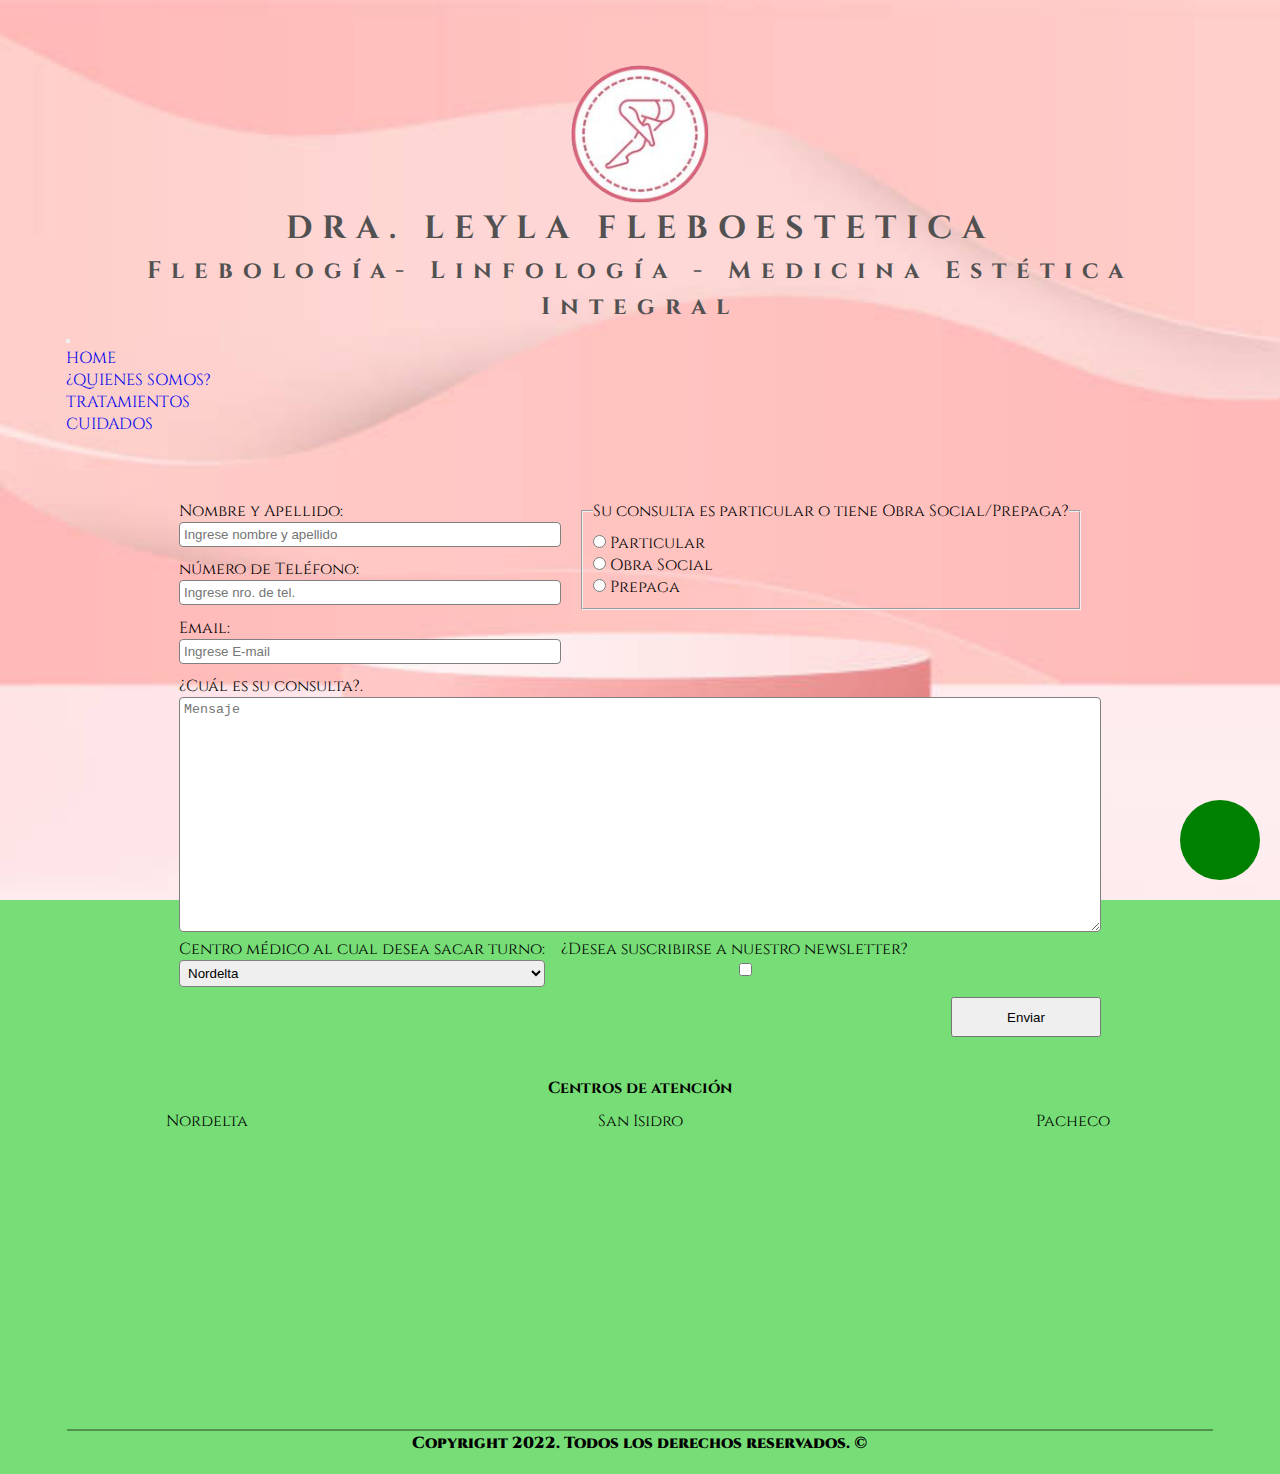
<file: pages/contacto.html>
<!DOCTYPE html>
<html lang="es">

<head>
    <meta charset="UTF-8">
    <meta http-equiv="X-UA-Compatible" content="IE=edge">
    <meta name="viewport" content="width=device-width, initial-scale=1.0">
    <title>Contacto</title>
    <link rel="shortcut icon" href="./assets/icons/mini-logo.jpg">
    
    <link rel="preconnect" href="https://fonts.googleapis.com">
    <link rel="preconnect" href="https://fonts.gstatic.com" crossorigin>
    <link href="https://fonts.googleapis.com/css2?family=Cinzel&display=swap" rel="stylesheet">
    <!-- Font Awesome CDN -->
    <link href="https://cdn.jsdelivr.net/npm/bootstrap@5.2.0-beta1/dist/css/bootstrap.min.css" rel="stylesheet" integrity="sha384-0evHe/X+R7YkIZDRvuzKMRqM+OrBnVFBL6DOitfPri4tjfHxaWutUpFmBp4vmVor" crossorigin="anonymous">
<script src="https://cdn.jsdelivr.net/npm/bootstrap@5.2.0-beta1/dist/js/bootstrap.bundle.min.js" integrity="sha384-pprn3073KE6tl6bjs2QrFaJGz5/SUsLqktiwsUTF55Jfv3qYSDhgCecCxMW52nD2" crossorigin="anonymous"></script>
    <link rel="stylesheet" href="https://cdnjs.cloudflare.com/ajax/libs/font-awesome/6.1.1/css/all.min.css" integrity="sha512-KfkfwYDsLkIlwQp6LFnl8zNdLGxu9YAA1QvwINks4PhcElQSvqcyVLLD9aMhXd13uQjoXtEKNosOWaZqXgel0g==" crossorigin="anonymous" referrerpolicy="no-referrer" />
<link rel="stylesheet" href="../style.css" />
</head>
<body  class="parallax">
        <header class="header">
            <div class="header__content">
                <div>
                    <a href="../index.html"><img src="../assets/icons/pixlr-bg-result.png" alt="logo" class="logo"></a>
                     <h1>DRA. LEYLA FLEBOESTETICA </h1>
                    <h2 class="header__content--flebo">Flebología- Linfología - Medicina Estética Integral</h2>
                </div>
                <div>
                    <nav class="navbar navbar-expand-sm bg-transparent">
                        <div class="container-fluid d-flex justify-content-center">
                             <button class="navbar-toggler" type="button" data-bs-toggle="collapse" data-bs-target="#navbarNav" aria-controls="navbarNav" aria-expanded="false" aria-label="Toggle navigation">
                            <span class="navbar-toggler-icon"></span>
                          </button>
                          <div>
                            <div class="collapse navbar-collapse" id="navbarNav">
                            <ul class="navbar-nav d-flex align-items-center">
                              <li class="nav-item">
                                <a class="nav-link" href="../index.html">HOME
                                </a>
                              </li>
                              <li class="nav-item">
                                <a class="nav-link" href="../pages/quienes-somos.html">¿QUIENES SOMOS?</a>
                              </li>
                              <li class="nav-item">
                                <a class="nav-link" href="../pages/tratamientos.html">TRATAMIENTOS</a>
                              </li>
                              <li class="nav-item">
                                <a class="nav-link" href="../pages/Cuidados.html">CUIDADOS</a>
                              </li>
                            </ul>
                          </div>
                          </div>
                          
                        </div>
                      </nav>
                </div>
            </div>
        </header>
        <main >
            <form class="grid__formulario" id="Formulario" action="" method="">
                <div class="grid__nya">
                    <label for="nombre">Nombre y Apellido:
                    </label>               
                    <input type="text" id="nombre"  placeholder="Ingrese nombre y apellido"/>
                </div>
                <div class="grid__numero">
                    <label for="number">número de Teléfono:</label>
                    <input type="number" id="number"  placeholder="Ingrese nro. de tel."/> 
                 </div>
                 <div class="grid__email">
                    <label for="email">Email:</label>
                    <input type="email" id="email" name="email" placeholder="Ingrese E-mail"/>
                </div>
                <div class="grid__consulta">
                    <label for="consulta">¿Cuál es su consulta?.</label>
                    <textarea name="consulta" id="consulta" cols="90" rows="15" placeholder="Mensaje"></textarea>
                </div>
                <div class="grid__centromedico">
                    <label for="centro-medico">Centro médico al cual desea sacar turno:</label>
                    <select name="centro-medico" id="centro-medico">
                        <option value="Nordelta">Nordelta</option>
                        <option value="San Isidro">San Isidro</option>
                        <option value="Pacheco">Pacheco</option>
                    </select>
                </div>
                <div class="grid__news">
                    <label for="newsletter">¿Desea suscribirse a nuestro newsletter?</label>
                    <input type="checkbox" id="newaletter">
                </div>
                <div class="grid__seguro">
                    <fieldset>
                        <legend>Su consulta es particular o tiene Obra Social/Prepaga?</legend>
                        <div>
                        <input type="radio" id="particular" name="grupo">
                        <label for="particular">Particular</label>
                        </div>
                        <div>
                        <input type="radio" id="obra" name="grupo">
                        <label for="obra">Obra Social</label>
                        </div>
                        <div>
                        <input type="radio" id="prep" name="grupo">
                        <label for="prep">Prepaga</label>
                        </div>
                    </fieldset> 
                </div>            
                <button class="grid__enviar" type="submit">Enviar</button>
            </form>
        </main> 
        <footer>
            <div class="contenedor">
        <div class="contenedor__contacto">
            <div class="contenedor__contacto__ubicacion">
                <div class="contenedor__contacto__ubicacion__encabezado">
                    <h4 class="contenedor__contacto__ubicacion__encabezado--titulo">Centros de atención <i class="fa-solid fa-location-dot"></i>
                    </h4>
                </div>

                <div class="contenedor__contacto__ubicacion__mapas">
                    <div class="contenedor__contacto__ubicacion__mapas__cards">
                        <p class="contenedor__contacto__ubicacion__mapas__cards--titulo">Nordelta</p>
                        <iframe 
                            class="contenedor__contacto__ubicacion__mapas__cards--iframe"
                            src="https://www.google.com/maps/embed?pb=!1m18!1m12!1m3!1d26336.557645499794!2d-58.666463479834334!3d-34.399574142248326!2m3!1f0!2f0!3f0!3m2!1i1024!2i768!4f13.1!3m3!1m2!1s0x95bca16f9b3a729b%3A0x9222c9f6c643c79a!2sCentro%20medico%20nordelta!5e0!3m2!1ses-419!2sar!4v1654133646349!5m2!1ses-419!2sar"
                            style="border:0;" allowfullscreen="" loading="lazy"
                            referrerpolicy="no-referrer-when-downgrade">
                        </iframe>
                    </div>

                    <div class="contenedor__contacto__ubicacion__mapas__cards">
                        <p class="contenedor__contacto__ubicacion__mapas__cards--titulo">San Isidro</p>
                        <iframe
                            class="contenedor__contacto__ubicacion__mapas__cards--iframe"
                            src="https://www.google.com/maps/embed?pb=!1m18!1m12!1m3!1d210521.3406984122!2d-58.651449790356565!3d-34.46747848117602!2m3!1f0!2f0!3f0!3m2!1i1024!2i768!4f13.1!3m3!1m2!1s0x95bcb1e1c03385cf%3A0xc49ce64c2c847b26!2sSentirse%20Amada!5e0!3m2!1ses-419!2sar!4v1654124394409!5m2!1ses-419!2sar"
                            style="border:0;" allowfullscreen="" loading="lazy"
                            referrerpolicy="no-referrer-when-downgrade">
                        </iframe>
                    </div>

                    <div class="contenedor__contacto__ubicacion__mapas__cards">
                        <p class="contenedor__contacto__ubicacion__mapas__cards--titulo">Pacheco</p>
                        <iframe
                            class="contenedor__contacto__ubicacion__mapas__cards--iframe"
                            src="https://www.google.com/maps/embed?pb=!1m18!1m12!1m3!1d3289.663965141331!2d-58.638026085200444!3d-34.46067705744981!2m3!1f0!2f0!3f0!3m2!1i1024!2i768!4f13.1!3m3!1m2!1s0x95bca5b5c18c1db3%3A0x7f00afeb652bda51!2sBioimagenes%20Casanova!5e0!3m2!1ses-419!2sar!4v1654133158910!5m2!1ses-419!2sar"
                            style="border:0;" allowfullscreen="" loading="lazy"
                            referrerpolicy="no-referrer-when-downgrade">
                        </iframe>
                    </div>
                </div>
            </div>

            <div class="contenedor__contacto__redessociales">
                <!-- <h4>Seguinos en redes sociales.</h4> -->
                <a class="contenedor__contacto__redessociales--contico" href="https://www.instagram.com/fleboestetica.draleyla/">
                    <i class="fa-brands fa-instagram"></i>
                </a>
                <a class="contenedor__contacto__redessociales--contico" href="#">
                    <i class="fa-brands fa-facebook-f"></i>
                </a>
                <a class="contenedor__contacto__redessociales--contico" href="#">
                    <i class="fa-brands fa-twitter"></i>
                </a>
                <div class="whatsaap"><a href="https://wa.me/541169811539" class="contenedor__contacto__redessociales--contico">
                    <i class="fa-brands fa-whatsapp"></i>
                    </a></div>
                
            </div>
        </div>
        <div class="contenedor__copy">
            <p class="contenedor__copy--texto">Copyright 2022. Todos los derechos reservados. ©</p>
        </div>
        
            </div>
            <div class="flotante">
                <a href="https://wa.me/541169811539" class="flotante__contico whatsapp">
                <i class="fa-brands fa-whatsapp"></i></a>
            </div>
        </footer>
            
</body>

</html>
</file>
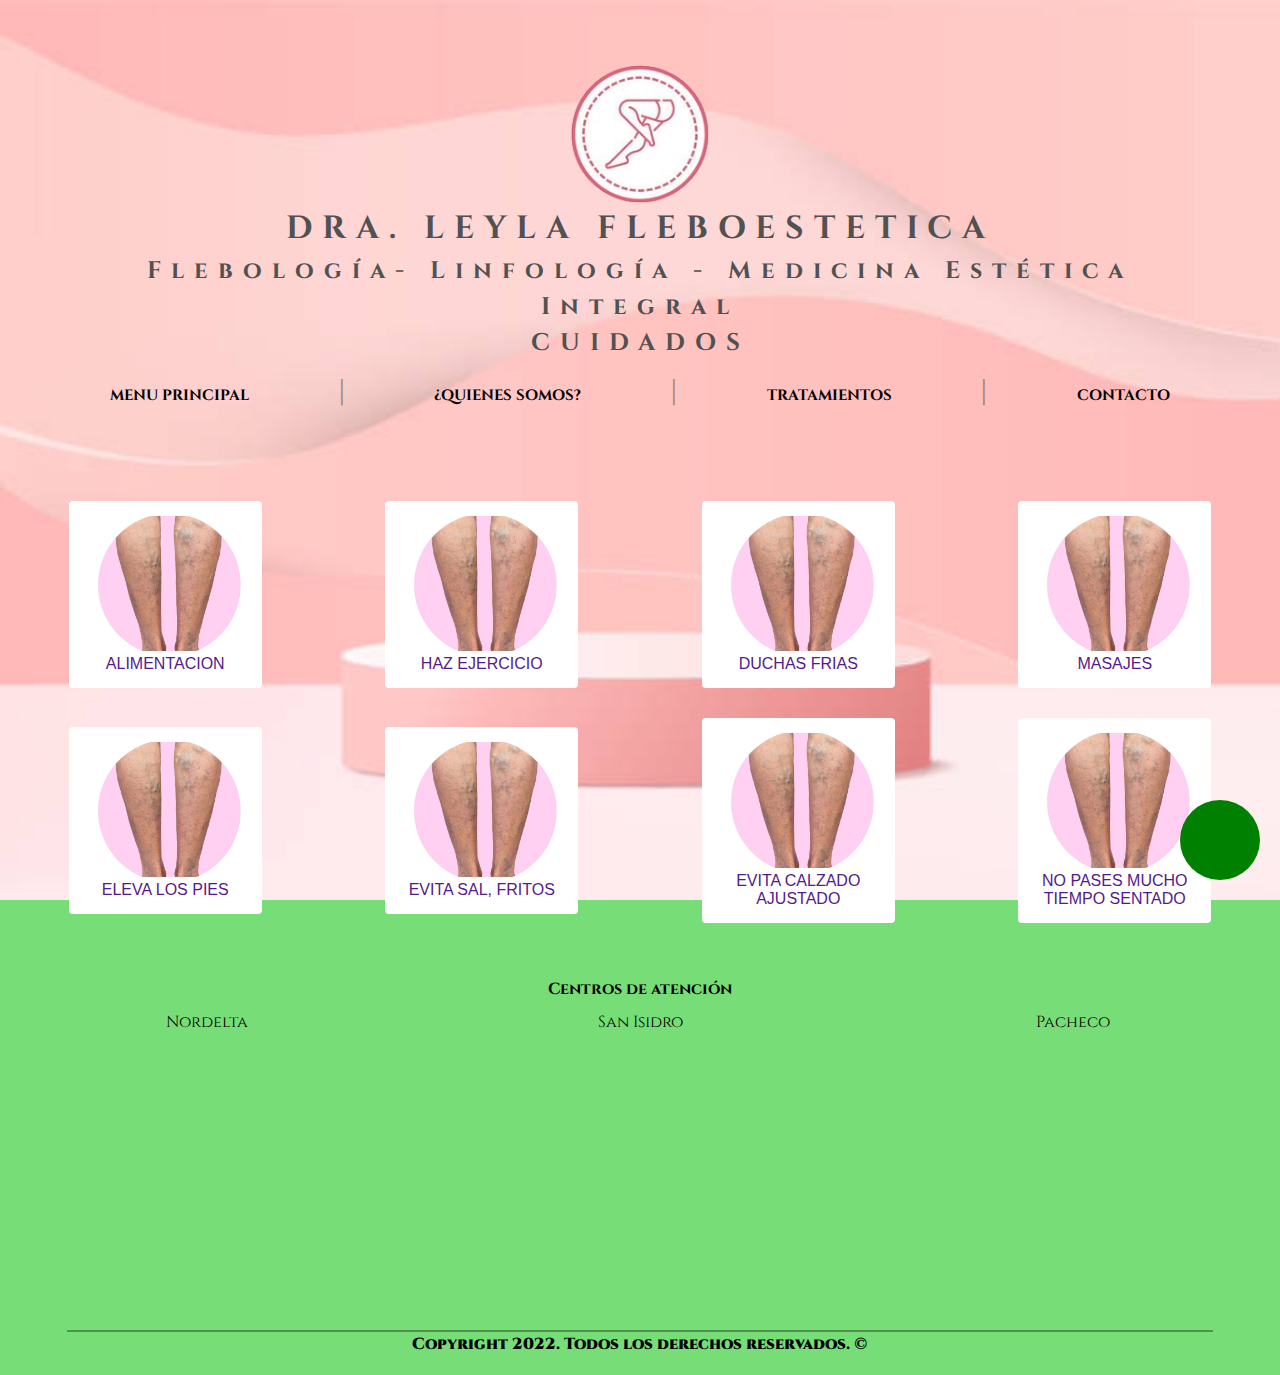
<file: pages/Cuidados.html>
<!DOCTYPE html>
<html lang="es">

<head>
    <meta charset="UTF-8">
    <meta http-equiv="X-UA-Compatible" content="IE=edge">
    <meta name="viewport" content="width=device-width, initial-scale=1.0">
    <title>Cuidados</title>
    <link rel="shortcut icon" href="./assets/icons/mini-logo.jpg">
    <link rel="stylesheet" href="../style.css" />
    <link rel="preconnect" href="https://fonts.googleapis.com">
    <link rel="preconnect" href="https://fonts.gstatic.com" crossorigin>
    <link href="https://fonts.googleapis.com/css2?family=Cinzel&display=swap" rel="stylesheet">
    <!-- Font Awesome CDN -->
    <link rel="stylesheet" href="https://cdnjs.cloudflare.com/ajax/libs/font-awesome/6.1.1/css/all.min.css" integrity="sha512-KfkfwYDsLkIlwQp6LFnl8zNdLGxu9YAA1QvwINks4PhcElQSvqcyVLLD9aMhXd13uQjoXtEKNosOWaZqXgel0g==" crossorigin="anonymous" referrerpolicy="no-referrer" />

</head>
<body class="parallax">
    <header class="header">
        <div class="header__content">
            <a href="../index.html"><img src="../assets/icons/pixlr-bg-result.png" alt="logo" class="logo"></a>
            <h1>DRA. LEYLA FLEBOESTETICA </h1>
            <h2 class="header__content--flebo">Flebología- Linfología - Medicina Estética Integral</h2>
            <h2 class="header__content--text">CUIDADOS</h2>
        </div>
        <nav class="nav">
            <ul class="nav__content">
                <li><a href="../index.html" class="nav__content--a">MENU PRINCIPAL</a>
                </li>
                <span>|</span>
                <li><a href="./quienes-somos.html" class="nav__content--a ">¿QUIENES SOMOS?</a>
                </li>
                <span>|</span>
                <li><a href="./tratamientos.html" class="nav__content--a">TRATAMIENTOS</a>
                </li>
                <span>|</span>
                <li><a href="./contacto.html" class="nav__content--a">CONTACTO</a>
                </li>
            </ul>
        </nav>
    </header>
    <main class="cuidados">
        <div class="cuidados__link">
            <div>
                <img src="../assets/foto1.jpg" alt="alimentacion">
            </div>
            <div class="cuidados__link__text">
                <a href="">ALIMENTACION</a>
            </div>
        </div>
        <div class="cuidados__link">
            <div>
                <img src="../assets/foto1.jpg" alt="ejercicio">
            </div>
            <div class="cuidados__link__text">
                <a href="">HAZ EJERCICIO</a>
            </div>
        </div>
        <div class="cuidados__link">
            <div>
                <img src="../assets/foto1.jpg" alt="duchas">
            </div>
            <div class="cuidados__link__text">
                <a href="">DUCHAS FRIAS</a>
            </div>
        </div>
        <div class="cuidados__link">
            <div>
                <img src="../assets/foto1.jpg" alt="masajes">
            </div>
            <div class="cuidados__link__text">
                <a href="">MASAJES</a>
            </div>
        </div>
        <div class="cuidados__link">
            <div>
                <img src="../assets/foto1.jpg" alt="elevacion">
            </div>
            <div class="cuidados__link__text">
                <a href="">ELEVA LOS PIES</a>
            </div>
        </div>
        <div class="cuidados__link">
            <div>
                <img src="../assets/foto1.jpg" alt="sal">
            </div>
            <div class="cuidados__link__text">
                <a href="">EVITA SAL, FRITOS</a>
            </div>
        </div>
        <div class="cuidados__link">
            <div>
                <img src="../assets/foto1.jpg" alt="calzado">
            </div>
            <div class="cuidados__link__text">
                <a href="">EVITA CALZADO AJUSTADO</a>
            </div>
        </div>
        <div class="cuidados__link">
            <div>
                <img src="../assets/foto1.jpg" alt="sentado">
            </div>
            <div class="cuidados__link__text">
                <a href="">NO PASES MUCHO TIEMPO SENTADO</a>
            </div>
        </div>
        
        
      
    </main>
    <footer>
        <div class="contenedor">
            <div class="contenedor__contacto">
                <div class="contenedor__contacto__ubicacion">
                    <div class="contenedor__contacto__ubicacion__encabezado">
                        <h4 class="contenedor__contacto__ubicacion__encabezado--titulo">Centros de atención <i class="fa-solid fa-location-dot"></i>
                        </h4>
                    </div>

                    <div class="contenedor__contacto__ubicacion__mapas">
                        <div class="contenedor__contacto__ubicacion__mapas__cards">
                            <p class="contenedor__contacto__ubicacion__mapas__cards--titulo">Nordelta</p>
                            <iframe 
                                class="contenedor__contacto__ubicacion__mapas__cards--iframe"
                                src="https://www.google.com/maps/embed?pb=!1m18!1m12!1m3!1d26336.557645499794!2d-58.666463479834334!3d-34.399574142248326!2m3!1f0!2f0!3f0!3m2!1i1024!2i768!4f13.1!3m3!1m2!1s0x95bca16f9b3a729b%3A0x9222c9f6c643c79a!2sCentro%20medico%20nordelta!5e0!3m2!1ses-419!2sar!4v1654133646349!5m2!1ses-419!2sar"
                                style="border:0;" allowfullscreen="" loading="lazy"
                                referrerpolicy="no-referrer-when-downgrade">
                            </iframe>
                        </div>

                        <div class="contenedor__contacto__ubicacion__mapas__cards">
                            <p class="contenedor__contacto__ubicacion__mapas__cards--titulo">San Isidro</p>
                            <iframe
                                class="contenedor__contacto__ubicacion__mapas__cards--iframe"
                                src="https://www.google.com/maps/embed?pb=!1m18!1m12!1m3!1d210521.3406984122!2d-58.651449790356565!3d-34.46747848117602!2m3!1f0!2f0!3f0!3m2!1i1024!2i768!4f13.1!3m3!1m2!1s0x95bcb1e1c03385cf%3A0xc49ce64c2c847b26!2sSentirse%20Amada!5e0!3m2!1ses-419!2sar!4v1654124394409!5m2!1ses-419!2sar"
                                style="border:0;" allowfullscreen="" loading="lazy"
                                referrerpolicy="no-referrer-when-downgrade">
                            </iframe>
                        </div>

                        <div class="contenedor__contacto__ubicacion__mapas__cards">
                            <p class="contenedor__contacto__ubicacion__mapas__cards--titulo">Pacheco</p>
                            <iframe
                                class="contenedor__contacto__ubicacion__mapas__cards--iframe"
                                src="https://www.google.com/maps/embed?pb=!1m18!1m12!1m3!1d3289.663965141331!2d-58.638026085200444!3d-34.46067705744981!2m3!1f0!2f0!3f0!3m2!1i1024!2i768!4f13.1!3m3!1m2!1s0x95bca5b5c18c1db3%3A0x7f00afeb652bda51!2sBioimagenes%20Casanova!5e0!3m2!1ses-419!2sar!4v1654133158910!5m2!1ses-419!2sar"
                                style="border:0;" allowfullscreen="" loading="lazy"
                                referrerpolicy="no-referrer-when-downgrade">
                            </iframe>
                        </div>
                    </div>
                </div>

                <div class="contenedor__contacto__redessociales">
                    <!-- <h4>Seguinos en redes sociales.</h4> -->
                    <a class="contenedor__contacto__redessociales--contico" href="https://www.instagram.com/fleboestetica.draleyla/">
                        <i class="fa-brands fa-instagram"></i>
                    </a>
                    <a class="contenedor__contacto__redessociales--contico" href="#">
                        <i class="fa-brands fa-facebook-f"></i>
                    </a>
                    <a class="contenedor__contacto__redessociales--contico" href="#">
                        <i class="fa-brands fa-twitter"></i>
                    </a>
                    <div class="whatsaap"><a href="https://wa.me/541169811539" class="contenedor__contacto__redessociales--contico">
                        <i class="fa-brands fa-whatsapp"></i>
                        </a></div>
                    
                </div>
            </div>
            <div class="contenedor__copy">
                <p class="contenedor__copy--texto">Copyright 2022. Todos los derechos reservados. ©</p>
            </div>
            
        </div>
        
    </footer>
    <div class="flotante">
        <a href="https://wa.me/541169811539" class="flotante__contico whatsapp">
            <i class="fa-brands fa-whatsapp"></i>
        </a>
    </div>
</body>

</html>
</file>
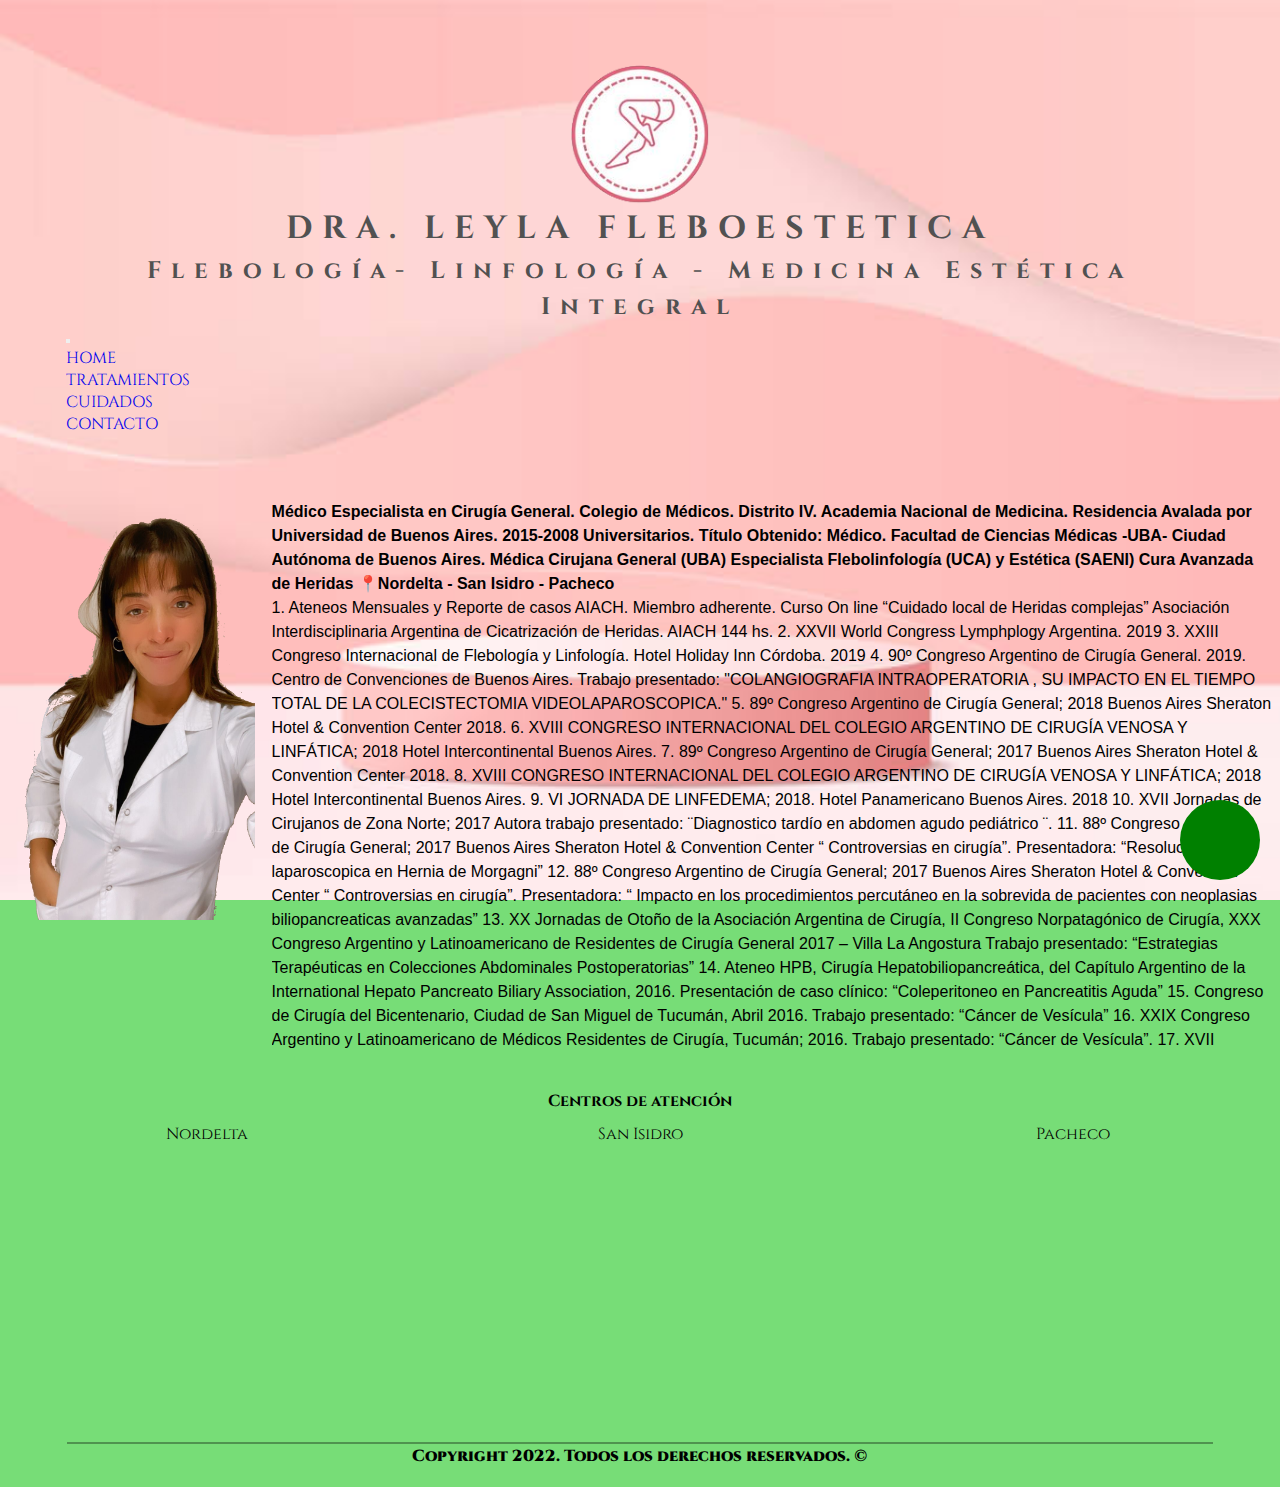
<file: pages/quienes-somos.html>
<!DOCTYPE html>
<html lang="es">

<head>
    <meta charset="UTF-8">
    <meta http-equiv="X-UA-Compatible" content="IE=edge">
    <meta name="viewport" content="width=device-width, initial-scale=1.0">
    <title>Quienes somos?</title>
    <link rel="shortcut icon" href="./assets/icons/mini-logo.jpg">
    
    <link rel="preconnect" href="https://fonts.googleapis.com">
    <link rel="preconnect" href="https://fonts.gstatic.com" crossorigin>
    <link href="https://fonts.googleapis.com/css2?family=Cinzel&display=swap" rel="stylesheet">
    <!-- Font Awesome CDN -->
    <link rel="stylesheet" href="https://cdnjs.cloudflare.com/ajax/libs/font-awesome/6.1.1/css/all.min.css" integrity="sha512-KfkfwYDsLkIlwQp6LFnl8zNdLGxu9YAA1QvwINks4PhcElQSvqcyVLLD9aMhXd13uQjoXtEKNosOWaZqXgel0g==" crossorigin="anonymous" referrerpolicy="no-referrer" />
    <link href="https://cdn.jsdelivr.net/npm/bootstrap@5.2.0-beta1/dist/css/bootstrap.min.css" rel="stylesheet" integrity="sha384-0evHe/X+R7YkIZDRvuzKMRqM+OrBnVFBL6DOitfPri4tjfHxaWutUpFmBp4vmVor" crossorigin="anonymous">
<script src="https://cdn.jsdelivr.net/npm/bootstrap@5.2.0-beta1/dist/js/bootstrap.bundle.min.js" integrity="sha384-pprn3073KE6tl6bjs2QrFaJGz5/SUsLqktiwsUTF55Jfv3qYSDhgCecCxMW52nD2" crossorigin="anonymous"></script>
    <link rel="stylesheet" href="../style.css" />
</head>
</head>
<body class="parallax">
    <header class="header">
        <div class="header__content">
            <div>
                <a href="../index.html"><img src="../assets/icons/pixlr-bg-result.png" alt="logo" class="logo"></a>
                 <h1>DRA. LEYLA FLEBOESTETICA </h1>
                <h2 class="header__content--flebo">Flebología- Linfología - Medicina Estética Integral</h2>
            </div>
            <div>
                <nav class="navbar navbar-expand-sm bg-transparent">
                    <div class="container-fluid d-flex justify-content-center">
                         <button class="navbar-toggler" type="button" data-bs-toggle="collapse" data-bs-target="#navbarNav" aria-controls="navbarNav" aria-expanded="false" aria-label="Toggle navigation">
                        <span class="navbar-toggler-icon"></span>
                      </button>
                      <div>
                        <div class="collapse navbar-collapse" id="navbarNav">
                        <ul class="navbar-nav d-flex align-items-center">
                          <li class="nav-item">
                            <a class="nav-link" href="../index.html">HOME
                            </a>
                          </li>
                          
                          <li class="nav-item">
                            <a class="nav-link" href="../pages/tratamientos.html">TRATAMIENTOS</a>
                          </li>
                          <li class="nav-item">
                            <a class="nav-link" href="../pages/Cuidados.html">CUIDADOS</a>
                          </li>
                          <li class="nav-item">
                            <a class="nav-link" href="../pages/contacto.html">CONTACTO</a>
                          </li>
                        </ul>
                      </div>
                      </div>
                      
                    </div>
                  </nav>
            </div>
        </div>
    </header>
    <main class="presentacion">
        <div class="presentacion__cv">
            <div class="presentacion__cv__imagen">
                <img class="cv--imagen" src="../assets/WhatsApp Image 2022-06-09 at 9.48.05 PM(2).png" alt="dra.leyla">
            </div>
            <div class="presentacion__cv__texto">
                <p class="cv__texto--titulo">Médico Especialista en Cirugía General. Colegio de Médicos. Distrito IV. Academia Nacional de Medicina. Residencia Avalada por Universidad de Buenos Aires. 2015-2008 Universitarios. Título Obtenido: Médico. Facultad de Ciencias Médicas -UBA- Ciudad Autónoma de Buenos Aires. Médica Cirujana General (UBA) Especialista Flebolinfología (UCA) y Estética (SAENI) Cura Avanzada de Heridas 📍Nordelta - San Isidro - Pacheco</p>
                <p class="cv__texto--parrafo">
                    1.	Ateneos Mensuales y Reporte de casos AIACH. Miembro adherente. Curso On line “Cuidado local de Heridas complejas” Asociación Interdisciplinaria Argentina de Cicatrización de Heridas. AIACH 144 hs. 

                    2.	XXVII World Congress Lymphplogy Argentina. 2019

                    3.	XXIII Congreso Internacional de Flebología y Linfología. Hotel Holiday Inn Córdoba. 2019

                    4.	90º Congreso Argentino de Cirugía General. 2019. Centro de Convenciones de Buenos Aires. Trabajo presentado: "COLANGIOGRAFIA INTRAOPERATORIA , SU IMPACTO EN EL TIEMPO TOTAL DE LA COLECISTECTOMIA VIDEOLAPAROSCOPICA." 

                    5.	89º Congreso Argentino de Cirugía General; 2018 Buenos Aires Sheraton Hotel & Convention Center  2018.

                    6.	 XVIII CONGRESO INTERNACIONAL DEL COLEGIO ARGENTINO DE CIRUGÍA VENOSA Y LINFÁTICA; 2018 Hotel Intercontinental Buenos Aires. 

                    7.	89º Congreso Argentino de Cirugía General; 2017 Buenos Aires Sheraton Hotel & Convention Center  2018.

                    8.	 XVIII CONGRESO INTERNACIONAL DEL COLEGIO ARGENTINO DE CIRUGÍA VENOSA Y LINFÁTICA; 2018 Hotel Intercontinental Buenos Aires. 

                    9.	VI JORNADA DE LINFEDEMA; 2018. Hotel Panamericano Buenos Aires. 2018

                    10.	 XVII Jornadas de Cirujanos de Zona Norte; 2017
                    Autora trabajo presentado: ¨Diagnostico tardío en abdomen agudo pediátrico ¨.
                    
                    11.	88º Congreso Argentino de Cirugía General; 2017 Buenos Aires Sheraton Hotel & Convention Center  “ Controversias en cirugía”. Presentadora: “Resolución video laparoscopica en Hernia de Morgagni”
                    12.	 88º Congreso Argentino de Cirugía General; 2017 Buenos Aires Sheraton Hotel & Convention Center  “ Controversias en cirugía”. Presentadora: “ Impacto en los procedimientos percutáneo en la sobrevida de pacientes con neoplasias biliopancreaticas avanzadas”
                    13.	 XX Jornadas de Otoño de la Asociación Argentina de Cirugía, II Congreso Norpatagónico de Cirugía, XXX Congreso Argentino y Latinoamericano de Residentes de Cirugía General 2017 – Villa La Angostura
                    Trabajo presentado: “Estrategias Terapéuticas en Colecciones Abdominales Postoperatorias”
                    14.	 Ateneo HPB, Cirugía Hepatobiliopancreática, del Capítulo Argentino de la International Hepato Pancreato Biliary Association, 2016.
                    Presentación de caso clínico: “Coleperitoneo en Pancreatitis Aguda”
                    15.	 Congreso de Cirugía del Bicentenario, Ciudad de San Miguel de Tucumán, Abril 2016.
                    Trabajo presentado: “Cáncer de Vesícula”
                    16.	 XXIX Congreso Argentino y Latinoamericano de Médicos Residentes de Cirugía, Tucumán; 2016.
                    Trabajo presentado: “Cáncer de Vesícula”.
                    17.	 XVII Jornadas de Cirujanos de Zona Norte; 2016
                    Autora trabajo presentado: ¨Apendicectomía Videolaparoscópica: un desafío para el residente¨.1.	Ateneos Mensuales y Reporte de casos AIACH. Miembro adherente. Curso On line “Cuidado local de Heridas complejas” Asociación Interdisciplinaria Argentina de Cicatrización de Heridas. AIACH 144 hs. 
                    2.	XXVII World Congress Lymphplogy Argentina. 2019
                    3.	XXIII Congreso Internacional de Flebología y Linfología. Hotel Holiday Inn Córdoba. 2019
                    4.	90º Congreso Argentino de Cirugía General. 2019. Centro de Convenciones de Buenos Aires. Trabajo presentado: "COLANGIOGRAFIA INTRAOPERATORIA , SU IMPACTO EN EL TIEMPO TOTAL DE LA COLECISTECTOMIA VIDEOLAPAROSCOPICA." 
                    5.	89º Congreso Argentino de Cirugía General; 2018 Buenos Aires Sheraton Hotel & Convention Center  2018.
                    6.	 XVIII CONGRESO INTERNACIONAL DEL COLEGIO ARGENTINO DE CIRUGÍA VENOSA Y LINFÁTICA; 2018 Hotel Intercontinental Buenos Aires. 
                    7.	89º Congreso Argentino de Cirugía General; 2017 Buenos Aires Sheraton Hotel & Convention Center  2018.
                    8.	 XVIII CONGRESO INTERNACIONAL DEL COLEGIO ARGENTINO DE CIRUGÍA VENOSA Y LINFÁTICA; 2018 Hotel Intercontinental Buenos Aires. 
                    9.	VI JORNADA DE LINFEDEMA; 2018. Hotel Panamericano Buenos Aires. 2018
                    10.	 XVII Jornadas de Cirujanos de Zona Norte; 2017
                    Autora trabajo presentado: ¨Diagnostico tardío en abdomen agudo pediátrico ¨.
                    11.	88º Congreso Argentino de Cirugía General; 2017 Buenos Aires Sheraton Hotel & Convention Center  “ Controversias en cirugía”. Presentadora: “Resolución video laparoscopica en Hernia de Morgagni”
                    12.	 88º Congreso Argentino de Cirugía General; 2017 Buenos Aires Sheraton Hotel & Convention Center  “ Controversias en cirugía”. Presentadora: “ Impacto en los procedimientos percutáneo en la sobrevida de pacientes con neoplasias biliopancreaticas avanzadas”
                    13.	 XX Jornadas de Otoño de la Asociación Argentina de Cirugía, II Congreso Norpatagónico de Cirugía, XXX Congreso Argentino y Latinoamericano de Residentes de Cirugía General 2017 – Villa La Angostura
                    Trabajo presentado: “Estrategias Terapéuticas en Colecciones Abdominales Postoperatorias”
                    14.	 Ateneo HPB, Cirugía Hepatobiliopancreática, del Capítulo Argentino de la International Hepato Pancreato Biliary Association, 2016.
                    Presentación de caso clínico: “Coleperitoneo en Pancreatitis Aguda”
                    15.	 Congreso de Cirugía del Bicentenario, Ciudad de San Miguel de Tucumán, Abril 2016.
                    Trabajo presentado: “Cáncer de Vesícula”
                    16.	 XXIX Congreso Argentino y Latinoamericano de Médicos Residentes de Cirugía, Tucumán; 2016.
                    Trabajo presentado: “Cáncer de Vesícula”.
                    17.	 XVII Jornadas de Cirujanos de Zona Norte; 2016
                    Autora trabajo presentado: ¨Apendicectomía Videolaparoscópica: un desafío para el residente¨.8.	87º Congreso Argentino de Cirugía General; 2016. Curso Internacional ¨Cirugía Miniinvasiva y Laparoscópica Avanzada¨.
                    9.	Curso Anual de Cirugía en el Trauma . Asociacion Argentina de Cirugía. 2016. Teórico – Presencial. Duración: 172 Hs.
                    10.	86º Congreso Argentino de Cirugía General; 2015. Curso Internacional ¨Trauma¨.
                    11.	Entrenamiento en Laparoscopia Básica y Avanzada; 2015- Johnson & Johnson Medical S.A.
                    12.	II Jornada de actualización en cirugía coloproctológica. 2015. Sanatorio Guemes.
                    13.	Programa de Capacitación en Reanimación Cardiopulmonar Básica; 2011. Hospital de Pediatría ¨Prof. Dr. Juan P. Garrahann¨.
                    14.	Curso de Soporte Vital Básico, Curso de Soporte Vital Avanzado, Curso de manejo de la vía aérea en la emergencia, Curso de Atención del paciente politraumatizado. Duración: 16 hs. LaSic UBA ( Laboratorio de simulación clínica). 
                    
                    
                    
                    
                    </p>
            </div>
        </div>
    </main>
    <footer>
        <div class="contenedor">
            <div class="contenedor__contacto">
                <div class="contenedor__contacto__ubicacion">
                    <div class="contenedor__contacto__ubicacion__encabezado">
                        <h4 class="contenedor__contacto__ubicacion__encabezado--titulo">Centros de atención <i class="fa-solid fa-location-dot"></i>
                        </h4>
                    </div>

                    <div class="contenedor__contacto__ubicacion__mapas">
                        <div class="contenedor__contacto__ubicacion__mapas__cards">
                            <p class="contenedor__contacto__ubicacion__mapas__cards--titulo">Nordelta</p>
                            <iframe 
                                class="contenedor__contacto__ubicacion__mapas__cards--iframe"
                                src="https://www.google.com/maps/embed?pb=!1m18!1m12!1m3!1d26336.557645499794!2d-58.666463479834334!3d-34.399574142248326!2m3!1f0!2f0!3f0!3m2!1i1024!2i768!4f13.1!3m3!1m2!1s0x95bca16f9b3a729b%3A0x9222c9f6c643c79a!2sCentro%20medico%20nordelta!5e0!3m2!1ses-419!2sar!4v1654133646349!5m2!1ses-419!2sar"
                                style="border:0;" allowfullscreen="" loading="lazy"
                                referrerpolicy="no-referrer-when-downgrade">
                            </iframe>
                        </div>

                        <div class="contenedor__contacto__ubicacion__mapas__cards">
                            <p class="contenedor__contacto__ubicacion__mapas__cards--titulo">San Isidro</p>
                            <iframe
                                class="contenedor__contacto__ubicacion__mapas__cards--iframe"
                                src="https://www.google.com/maps/embed?pb=!1m18!1m12!1m3!1d210521.3406984122!2d-58.651449790356565!3d-34.46747848117602!2m3!1f0!2f0!3f0!3m2!1i1024!2i768!4f13.1!3m3!1m2!1s0x95bcb1e1c03385cf%3A0xc49ce64c2c847b26!2sSentirse%20Amada!5e0!3m2!1ses-419!2sar!4v1654124394409!5m2!1ses-419!2sar"
                                style="border:0;" allowfullscreen="" loading="lazy"
                                referrerpolicy="no-referrer-when-downgrade">
                            </iframe>
                        </div>

                        <div class="contenedor__contacto__ubicacion__mapas__cards">
                            <p class="contenedor__contacto__ubicacion__mapas__cards--titulo">Pacheco</p>
                            <iframe
                                class="contenedor__contacto__ubicacion__mapas__cards--iframe"
                                src="https://www.google.com/maps/embed?pb=!1m18!1m12!1m3!1d3289.663965141331!2d-58.638026085200444!3d-34.46067705744981!2m3!1f0!2f0!3f0!3m2!1i1024!2i768!4f13.1!3m3!1m2!1s0x95bca5b5c18c1db3%3A0x7f00afeb652bda51!2sBioimagenes%20Casanova!5e0!3m2!1ses-419!2sar!4v1654133158910!5m2!1ses-419!2sar"
                                style="border:0;" allowfullscreen="" loading="lazy"
                                referrerpolicy="no-referrer-when-downgrade">
                            </iframe>
                        </div>
                    </div>
                </div>

                <div class="contenedor__contacto__redessociales">
                    <!-- <h4>Seguinos en redes sociales.</h4> -->
                    <a class="contenedor__contacto__redessociales--contico" href="https://www.instagram.com/fleboestetica.draleyla/">
                        <i class="fa-brands fa-instagram"></i>
                    </a>
                    <a class="contenedor__contacto__redessociales--contico" href="#">
                        <i class="fa-brands fa-facebook-f"></i>
                    </a>
                    <a class="contenedor__contacto__redessociales--contico" href="#">
                        <i class="fa-brands fa-twitter"></i>
                    </a>
                    <div class="whatsaap"><a href="https://wa.me/541169811539" class="contenedor__contacto__redessociales--contico">
                        <i class="fa-brands fa-whatsapp"></i>
                        </a></div>
                    
                </div>
            </div>
            <div class="contenedor__copy">
                <p class="contenedor__copy--texto">Copyright 2022. Todos los derechos reservados. ©</p>
            </div>
            
        </div>
        <div class="flotante">
            <a href="https://wa.me/541169811539" class="flotante__contico whatsapp">
            <i class="fa-brands fa-whatsapp"></i>
            </a>
        </div>
    </footer>
    
</body>

</html>
</file>
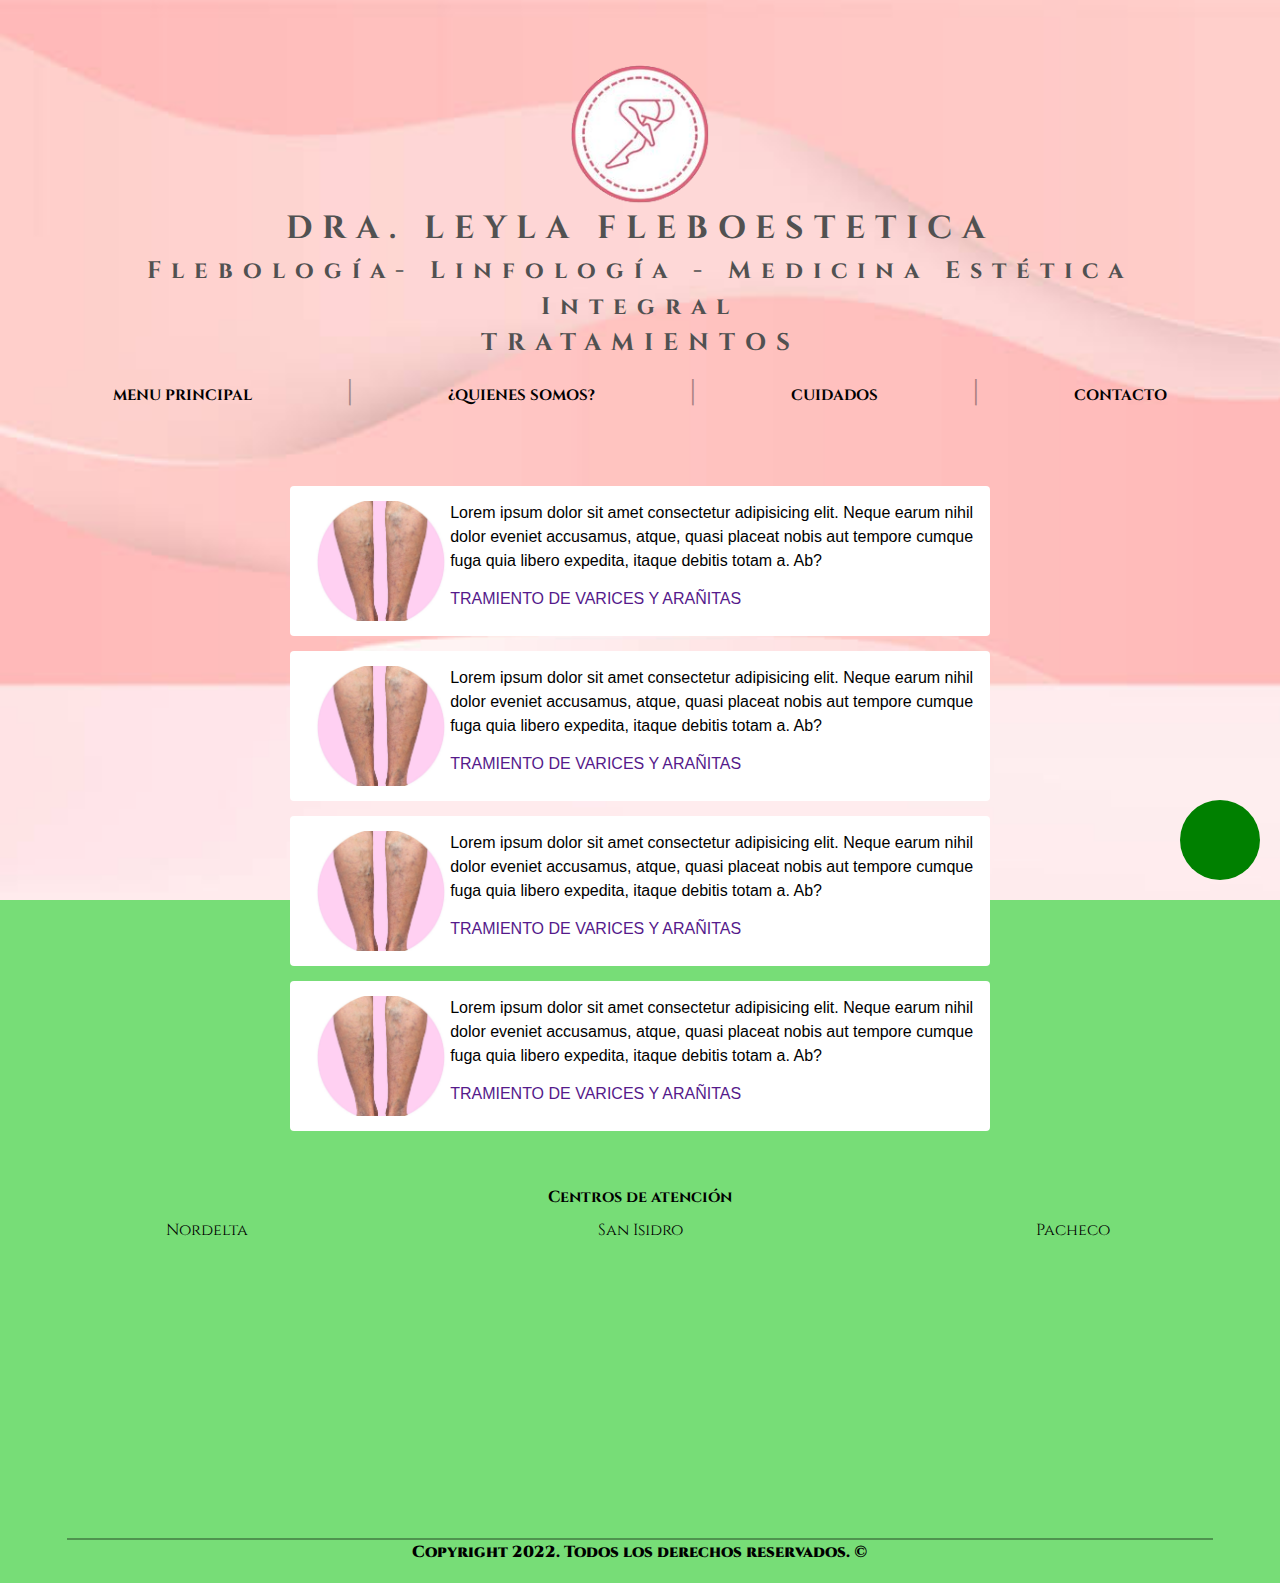
<file: pages/tratamientos.html>
<!DOCTYPE html>
<html lang="es">

<head>
    <meta charset="UTF-8">
    <meta http-equiv="X-UA-Compatible" content="IE=edge">
    <meta name="viewport" content="width=device-width, initial-scale=1.0">
    <title>tratamientos</title>
    <link rel="shortcut icon" href="./assets/icons/mini-logo.jpg">
    <link rel="stylesheet" href="../style.css" />
    <link rel="preconnect" href="https://fonts.googleapis.com">
    <link rel="preconnect" href="https://fonts.gstatic.com" crossorigin>
    <link href="https://fonts.googleapis.com/css2?family=Cinzel&display=swap" rel="stylesheet">
    <!-- Font Awesome CDN -->
    <link rel="stylesheet" href="https://cdnjs.cloudflare.com/ajax/libs/font-awesome/6.1.1/css/all.min.css" integrity="sha512-KfkfwYDsLkIlwQp6LFnl8zNdLGxu9YAA1QvwINks4PhcElQSvqcyVLLD9aMhXd13uQjoXtEKNosOWaZqXgel0g==" crossorigin="anonymous" referrerpolicy="no-referrer" />

</head>
<body class="parallax">
    <header class="header">
        <div class="header__content">
            <a href="../index.html"><img src="../assets/icons/pixlr-bg-result.png" alt="logo" class="logo"></a>
            <h1>DRA. LEYLA FLEBOESTETICA </h1>
            <h2 class="header__content--flebo">Flebología- Linfología - Medicina Estética Integral</h2>
            <h2 class="header__content--text">TRATAMIENTOS</h2>
        </div>
        <nav class="nav">
            <ul class="nav__content">
                <li><a href="../index.html" class="nav__content--a">MENU PRINCIPAL</a>
                </li>
                <span>|</span>
                <li><a href="./quienes-somos.html" class="nav__content--a ">¿QUIENES SOMOS?</a>
                </li>
                <span>|</span>
                <li><a href="./Cuidados.html" class="nav__content--a">CUIDADOS</a>
                </li>
                <span>|</span>
                <li><a href="./contacto.html" class="nav__content--a">CONTACTO</a>
                </li>
            </ul>
        </nav>
    </header>
      
        <main class="tratamientos">
            <div class="tarjeta-horizontal">
                <div>
                    <img src="../assets/foto1.jpg" alt="esclerosis">
                </div>
                <div>
                    <div>
                        <p>Lorem ipsum dolor sit amet consectetur adipisicing elit. Neque earum nihil dolor eveniet accusamus, atque, quasi placeat nobis aut tempore cumque fuga quia libero expedita, itaque debitis totam a. Ab?</p>
                        <a href="">TRAMIENTO DE VARICES Y ARAÑITAS</a>
                    </div>

                </div>
            </div>
            <div class="tarjeta-horizontal">
                <div>
                    <img src="../assets/foto1.jpg" alt="ecoguiada">
                </div>
                <div>
                    <div>
                        <p>Lorem ipsum dolor sit amet consectetur adipisicing elit. Neque earum nihil dolor eveniet accusamus, atque, quasi placeat nobis aut tempore cumque fuga quia libero expedita, itaque debitis totam a. Ab?</p>
                        <a href="">TRAMIENTO DE VARICES Y ARAÑITAS</a>
                    </div>

                </div>
            </div>
            <div class="tarjeta-horizontal">
                <div>
                    <img src="../assets/foto1.jpg" alt="safenectomia">
                </div>
                <div>
                    <div>
                        <p>Lorem ipsum dolor sit amet consectetur adipisicing elit. Neque earum nihil dolor eveniet accusamus, atque, quasi placeat nobis aut tempore cumque fuga quia libero expedita, itaque debitis totam a. Ab?</p>
                        <a href="">TRAMIENTO DE VARICES Y ARAÑITAS</a>
                    </div>

                </div>
            </div>
            <div class="tarjeta-horizontal">
                <div>
                    <img src="../assets/foto1.jpg" alt="esclerosis foam">
                </div>
                <div>
                    <div>
                        <p>Lorem ipsum dolor sit amet consectetur adipisicing elit. Neque earum nihil dolor eveniet accusamus, atque, quasi placeat nobis aut tempore cumque fuga quia libero expedita, itaque debitis totam a. Ab?</p>
                        <a href="">TRAMIENTO DE VARICES Y ARAÑITAS</a>
                    </div>

                </div>
            </div>
        </main>
        <footer >
            <div class="contenedor">
                <div class="contenedor__contacto">
                    <div class="contenedor__contacto__ubicacion">
                        <div class="contenedor__contacto__ubicacion__encabezado">
                            <h4 class="contenedor__contacto__ubicacion__encabezado--titulo">Centros de atención <i class="fa-solid fa-location-dot"></i>
                            </h4>
                        </div>
    
                        <div class="contenedor__contacto__ubicacion__mapas">
                            <div class="contenedor__contacto__ubicacion__mapas__cards">
                                <p class="contenedor__contacto__ubicacion__mapas__cards--titulo">Nordelta</p>
                                <iframe 
                                    class="contenedor__contacto__ubicacion__mapas__cards--iframe"
                                    src="https://www.google.com/maps/embed?pb=!1m18!1m12!1m3!1d26336.557645499794!2d-58.666463479834334!3d-34.399574142248326!2m3!1f0!2f0!3f0!3m2!1i1024!2i768!4f13.1!3m3!1m2!1s0x95bca16f9b3a729b%3A0x9222c9f6c643c79a!2sCentro%20medico%20nordelta!5e0!3m2!1ses-419!2sar!4v1654133646349!5m2!1ses-419!2sar"
                                    style="border:0;" allowfullscreen="" loading="lazy"
                                    referrerpolicy="no-referrer-when-downgrade">
                                </iframe>
                            </div>
    
                            <div class="contenedor__contacto__ubicacion__mapas__cards">
                                <p class="contenedor__contacto__ubicacion__mapas__cards--titulo">San Isidro</p>
                                <iframe
                                    class="contenedor__contacto__ubicacion__mapas__cards--iframe"
                                    src="https://www.google.com/maps/embed?pb=!1m18!1m12!1m3!1d210521.3406984122!2d-58.651449790356565!3d-34.46747848117602!2m3!1f0!2f0!3f0!3m2!1i1024!2i768!4f13.1!3m3!1m2!1s0x95bcb1e1c03385cf%3A0xc49ce64c2c847b26!2sSentirse%20Amada!5e0!3m2!1ses-419!2sar!4v1654124394409!5m2!1ses-419!2sar"
                                    style="border:0;" allowfullscreen="" loading="lazy"
                                    referrerpolicy="no-referrer-when-downgrade">
                                </iframe>
                            </div>
    
                            <div class="contenedor__contacto__ubicacion__mapas__cards">
                                <p class="contenedor__contacto__ubicacion__mapas__cards--titulo">Pacheco</p>
                                <iframe
                                    class="contenedor__contacto__ubicacion__mapas__cards--iframe"
                                    src="https://www.google.com/maps/embed?pb=!1m18!1m12!1m3!1d3289.663965141331!2d-58.638026085200444!3d-34.46067705744981!2m3!1f0!2f0!3f0!3m2!1i1024!2i768!4f13.1!3m3!1m2!1s0x95bca5b5c18c1db3%3A0x7f00afeb652bda51!2sBioimagenes%20Casanova!5e0!3m2!1ses-419!2sar!4v1654133158910!5m2!1ses-419!2sar"
                                    style="border:0;" allowfullscreen="" loading="lazy"
                                    referrerpolicy="no-referrer-when-downgrade">
                                </iframe>
                            </div>
                        </div>
                    </div>
    
                    <div class="contenedor__contacto__redessociales">
                        <!-- <h4>Seguinos en redes sociales.</h4> -->
                        <a class="contenedor__contacto__redessociales--contico" href="https://www.instagram.com/fleboestetica.draleyla/">
                            <i class="fa-brands fa-instagram"></i>
                        </a>
                        <a class="contenedor__contacto__redessociales--contico" href="#">
                            <i class="fa-brands fa-facebook-f"></i>
                        </a>
                        <a class="contenedor__contacto__redessociales--contico" href="#">
                            <i class="fa-brands fa-twitter"></i>
                        </a>
                        <div class="whatsaap"><a href="https://wa.me/541169811539" class="contenedor__contacto__redessociales--contico">
                            <i class="fa-brands fa-whatsapp"></i>
                            </a></div>
                        
                    </div>
                </div>
                <div class="contenedor__copy">
                    <p class="contenedor__copy--texto">Copyright 2022. Todos los derechos reservados. ©</p>
                </div>
                
            </div>
            
        </footer>
        <div class="flotante">
            <a href="https://wa.me/541169811539" class="flotante__contico whatsapp">
                <i class="fa-brands fa-whatsapp"></i>
            </a>
        </div>
    </body>
    
    </html>
</file>
<file: style.css>
/* el reset siempre va en la parte superior, es un selector universal */
*{
    margin: 0;
    padding: 0;
    box-sizing: border-box;
}
/* Contenedores principales */

body{
    font-family: 'Cinzel', serif;
    margin:7px;
    }
.header{
    background-color: none;
    color:white;
    padding: 10px 9px;
    margin: 50px;
}
main {
    margin: 40px auto;
    /* width: 950px; */
    /* background-color: red; */
    min-height: 400px;
    }

footer {
    margin: 40px;
}
/* Fin de contenedores principales */
/* fondo */

img {
    display: block;
}

.parallax{
    background-image: url("./assets/istockphoto-1335860462-612x612.jpg");
    background-size: cover;
    background-attachment: fixed;
    background-color:     rgb(119,221,119);
    
}
/*Fin de fondo */
/* incio de header */
.nav__content{
    display: flex;
    justify-content: space-around;
    font-weight: bold;
    color:black;
}
.logo {
    margin: auto;
    display: block;
    width:140px;
    height:140px;
}
h1, h2, h3 {
    text-align: center; 
    color: rgb(81,81,81);
    letter-spacing: 10px;
    line-height: 1.5;
}



.header__content{
    max-width: max-content;
    margin: 5px auto
}

.header__content__text--title {
    margin: 15px;
    font-weight: 700;
}
ul{
    list-style-type: none;
}
a{
    text-decoration: none;
    
}
p{
    line-height: 1.5;
}

span {
    font-size: 30px;
    margin-top: 5px;
    color: #0005;
}

.nav__content--a{
    line-height: 4;
    color: black;
    font-weight: bold;
    font-size:15px;
    border-radius: 10px;
    /* text-align: center; */
}

.nav__content--a:hover {
    background-color: #f002;
}

/* finalizo css en header */
/* incio de css en main */
.contenido{    
    display: grid;
    grid-template-columns: repeat(2, 1fr);
    justify-items: center;
    align-items: center;
    padding: 0 35px;
    
  }

.contenido__video{
    display: inline-block;
    width: 100%;
    border: 1px solid rgb(103, 108, 103);
    border-radius: 10px;
    box-shadow: 0px 7px 10px rgb(103 108 103 / 50%);
}
.contenido__text{
    display: inline-block;
    text-align: justify;
    width: auto;
    padding: 0 10px;
}
.whatsaap{
    display:none;
}
/* incio del footer */


.contenedor__contacto{
    grid-area:contenedor__contacto ;
    display:block;
    
}
.contenedor__copy{
    grid-area: contenedor__copy;
    height: 5px;

}

.contenedor__contacto__ubicacion__encabezado--titulo{
    text-align: center;
    margin:10px;
}
.contenedor__contacto__ubicacion__mapas{
    display: flex;
    justify-content: space-between;
    align-items: center;
    align-content: center;
    margin:10px;
}
.contenedor__copy--texto {
    text-align: center;
    font-weight: 900;
    margin:20px;
    border-top: 2px solid #0005;
}

.contenedor__contacto__ubicacion__mapas__cards--titulo{
    text-align: center;
}
.contenedor__contacto__redessociales {
    display: flex;
    margin: 50px 0px;
    align-items: center;
    justify-content: center;
}
.contenedor__contacto__redessociales--contico {
    color: rgb(152, 144, 144);
    font-size: 50px;
    margin: 20px;
}
.flotante {
    position: fixed;
    bottom: 0;
    right: 0;
}
.flotante__contico{
    display: inline-flex;
    justify-content: center;
     align-items: center;
     width: 80px;
     height: 80px;
      border-radius: 50%;
}
.whatsapp {
    background-color: green;
    color: white;
    font-size: 50px;
    margin: 20px;
}
.active {
    background-color: #f004;
} 
/* fin del footer */

/* quienes somos. main  */


.presentacion__cv{
    display:flex;
    height: 550px;
}
.presentacion__cv__imagen{
    width: 20%;
    margin: 7px;
    padding: 10px;
    justify-content: space-between;
}
.cv--imagen{
    /* background-color:aqua; */
    width:100%;
}
.presentacion__cv__texto{
    width: 80%;
    text-align:justify;
    overflow: auto;
    font-family: "Arial";
    text-align: left;
}
.cv__texto--titulo{
    font-weight: 700;

}
/* Fin de quienes somos */

/* incio de Contacto */
#Formulario div input, #Formulario div textarea, #Formulario div select{
    padding: 4px;
    border-radius: 4px;
    border: 1px solid grey;
    width: 100%;
}

#Formulario div label {
    display: block;
}

#Formulario div fieldset{
    padding: 10px;

}
#Formulario div fieldset div input, #Formulario div fieldset div label{
    display:inline;
    width: auto;
}
#Formulario button{
    margin-top: 10px;
    height: 40px;
    width: 150px;
}
.grid__nya{
    grid-area: nya;
      
}
.grid__numero{
    grid-area:numero;
        
}
.grid__email{
    grid-area: email;
      
}
.grid__consulta{
    grid-area: consulta;
}
.grid__centromedico{
    grid-area:centromedico ;
    margin-right: 16px;
}
.grid__news{
    grid-area:news ;
}
.grid__seguro{
    grid-area:seguro ;
    height: 175px;
    width: 289px;
    width: calc(100% - 40px);
    margin: 0 20px;
}
.grid__enviar{
    grid-area: enviar;
    justify-self: end;
}
.grid__formulario{
    display:grid;
    grid-template-areas: 
    "nya seguro seguro"
    "numero seguro seguro"
    "email seguro seguro"
    "consulta consulta consulta"
    "centromedico news ."
    ". . enviar";
    justify-content: center;
    
}

/* fin de Contacto */

/* Empieza tratamiento */
main.tratamientos, main.cuidados {
    display: flex;
    flex-direction: column;
    align-items: center;
    font-family: arial;
    justify-content: center;
}

.tarjeta-horizontal {
    width: 700px;
    height: 150px;
    display: flex;
    flex-direction: row;
    background-color: white;
    border-radius: 4px;
    padding: 15px;
    margin-bottom: 15px;
}
.tarjeta-horizontal p{
    margin-bottom: 17px;
}

.tarjeta-horizontal div img{
    height: 100%;
}
/* fin de tratamientos */
/* inicio de cuidados */
.cuidados__link {
    width: 193px;
    display: flex;
    background-color: white;
    border-radius: 4px;
    padding: 15px;
    margin: 15px;
    flex-direction: column;
}

.cuidados__link div img {
    width: 100%;
}

main.cuidados {
    display: grid;
    font-family: arial;
    /* background-color:aqua; */
    width:auto;
    /* height: 500px; */
    grid-template-columns: repeat(4, 1fr);
    justify-items: center;
}
.cuidados__link__text{
    text-align: center;
    margin-top: 4px;
}
/* fin de cuidados */
/* aplicando grids y media queeries 748 */
@media (max-width:1019px){
    .contenedor__contacto__ubicacion__mapas {
        flex-wrap: wrap;
        justify-content: space-around;
    }
}
@media (max-width:757px) {
    .tarjeta-horizontal {
        width: 90%;
    }
    .tarjeta-horizontal div:nth-child(2) {
        overflow-y: scroll;
    }
 span, .header__content--flebo{
        display:none;
    }
  .nav__content{
        display:grid;
        grid-template-columns: repeat(2, 1fr);
        grid-template-rows: repeat(2, 1 fr);
        justify-items: center;
    }
    .li{
        display:grid;
        justify-items: center;
        align-items: center;
        }
    .contenido{
        display: grid;
        grid-template-columns: repeat(1, 1fr);
        grid-gap: 40px;
        }
    div.contenido{
        display:grid;
        justify-items:center;
        width: 90%;
        }
    .contenido__video {
        display: inline-block;
        width: 100%;} 
           /* ojo con este main */
    main{
        display: grid;
        width: 100%;
        justify-items: center;
        }
    
main.cuidados{
    display: grid;
    grid-template-columns: repeat(2, 0.3fr);
    /* background-color: brown; */
    justify-content: center;

}
.contenedor__contacto__ubicacion__mapas__cards--iframe {
    width: 120px;
    height: 70px;
}
/* media Contacto */
.grid__formulario {
    display: grid;
    grid-template-areas:
        "nya seguro"
        "numero seguro"
        "email seguro"
        "consulta consulta"
        "centromedico news "
        ". enviar";
    justify-content: center;
}

/* aplicando grid y media  */
/* aplicando grids y media queeries al index 484 */
@media (max-width: 484px) {
    h1 {
        font-size: 19px;
    }

    .contenido__text {
        margin-left: 0;
    }
    
    div.contenido {
        width: 100%;
    }

    span, .header__content--flebo{
           display:none;
       }
     .nav__content{
           display:flex;
           flex-direction: column;
           align-items: center;
           
       }
       .li{
           display:grid;
           justify-items: center;
           align-items: center;
        }
       .contenido{
           display: grid;
           grid-template-columns: repeat(1, 1fr);
           grid-gap: 40px;
           width: 90%;
        }
       div.contenido{
           display:grid;
           justify-items:center;
       }
       .contenido__video {
           display: inline-block;
           width: 100%;
           }
       /* ojo con este main */
       .main{
           display: grid;
           grid-template-columns: repeat(2, 2,5fr 1fr);
           }

   main.cuidados{
       display: grid;
       grid-template-columns: repeat(2, 0.3fr);
       align-items: center;
       height: 862px;
    }

   .contenedor__contacto__ubicacion__mapas__cards--iframe {
       width: 120px;
       height: 70px;
   }
   .parallax{
     height: 302px; 
   }
   .whatsaap{
    display:block;
}
.flotante{
    display:none;
}}
}
</file>
